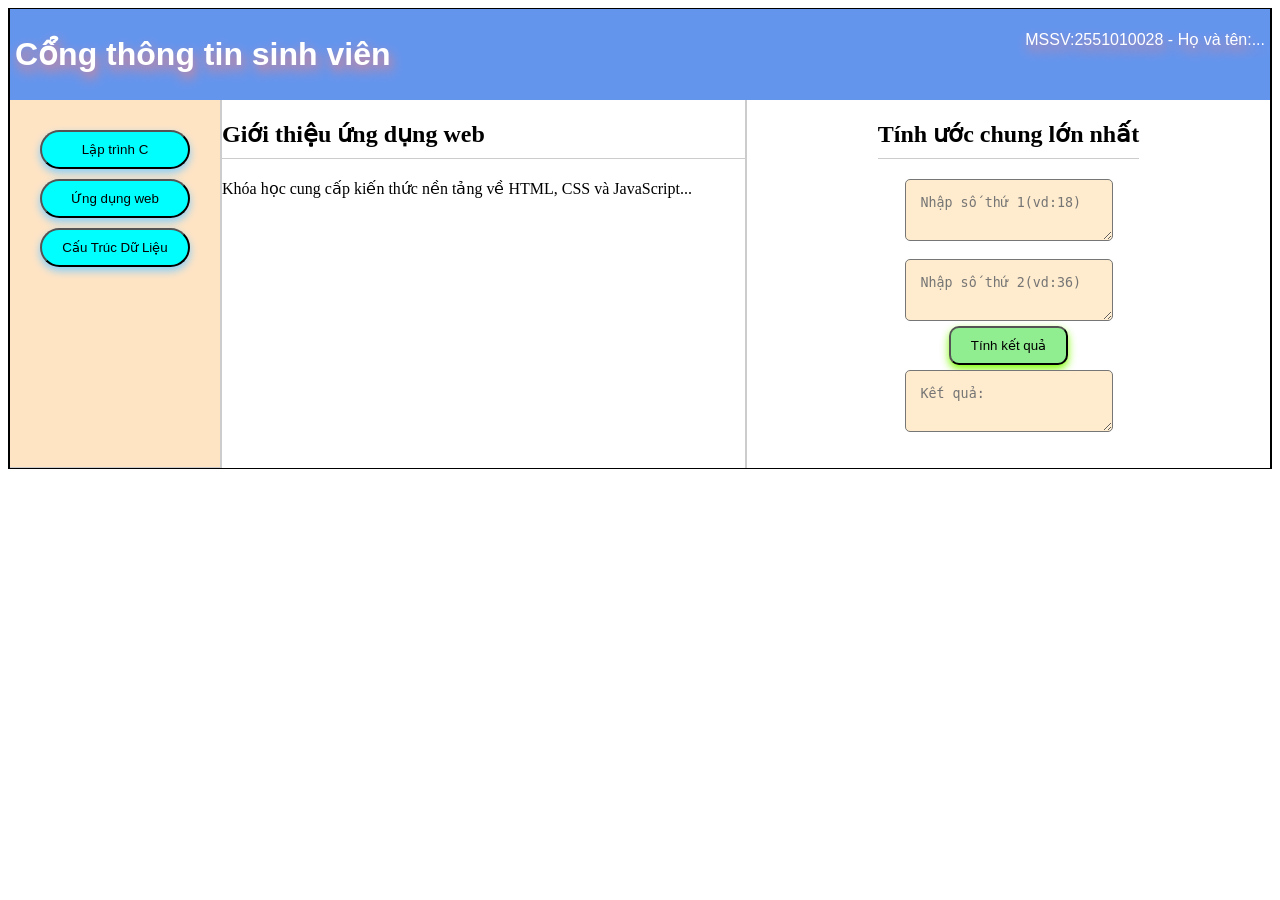
<file: DE1/index.html>
<!doctype html>
<html lang="en">
  <head>
    <meta charset="UTF-8" />
    <meta name="viewport" content="width=device-width, initial-scale=1.0" />
    <title>Đề 1</title>
    <link rel="stylesheet" href="./style.css" />
  </head>
  <body>
    <header>
      <h1>Cổng thông tin sinh viên</h1>
      <p>MSSV:2551010028 - Họ và tên:...</p>
    </header>
    <main>
      <nav>
        <button onclick="hienThi('C')">Lập trình C</button>
        <button onclick="hienThi('Web')">Ứng dụng web</button>
        <button onclick="hienThi('DSA')">Cấu Trúc Dữ Liệu</button>
      </nav>
      <section id="C" class="noidung">
        <h1 style="border-bottom: 1px solid #ccc; padding-bottom: 10px">
          Giới thiệu lập trình C
        </h1>
        <p>Khóa học cung cấp kiến thức nền tảng về ngôn ngữ lập trình C</p>
      </section>
      <section id="Web" class="noidung">
        <h1 style="border-bottom: 1px solid #ccc; padding-bottom: 10px">
          Giới thiệu ứng dụng web
        </h1>
        <p>
          Khóa học cung cấp kiến thức nền tảng về HTML, CSS và JavaScript...
        </p>
      </section>
      <section id="DSA" class="noidung">
        <h1 style="border-bottom: 1px solid #ccc; padding-bottom: 10px">
          Giới thiệu cấu trúc dữ liệu
        </h1>
        <p>Khóa học cung cấp kiến thức nền tảng về cấu trúc dữ liệu</p>
      </section>
      <section id="tinhUCLN" class="tinhtoan">
        <h1
          style="
            text-align: center;
            border-bottom: 1px solid #ccc;
            padding-bottom: 10px;
          "
        >
          Tính ước chung lớn nhất
        </h1>
        <textarea
          id="num1"
          class="text-box"
          placeholder="Nhập số thứ 1(vd:18)"
        ></textarea>
        <br />
        <textarea
          id="num2"
          class="text-box"
          placeholder="Nhập số thứ 2(vd:36)"
        ></textarea>
        <button onclick="UCLN()">Tính kết quả</button>
        <textarea
          id="ketqua"
          class="text-box"
          placeholder="Kết quả:"
        ></textarea>
        <br />
        <br />
      </section>
    </main>
    <script src="./script.js"></script>
  </body>
</html>
</file>
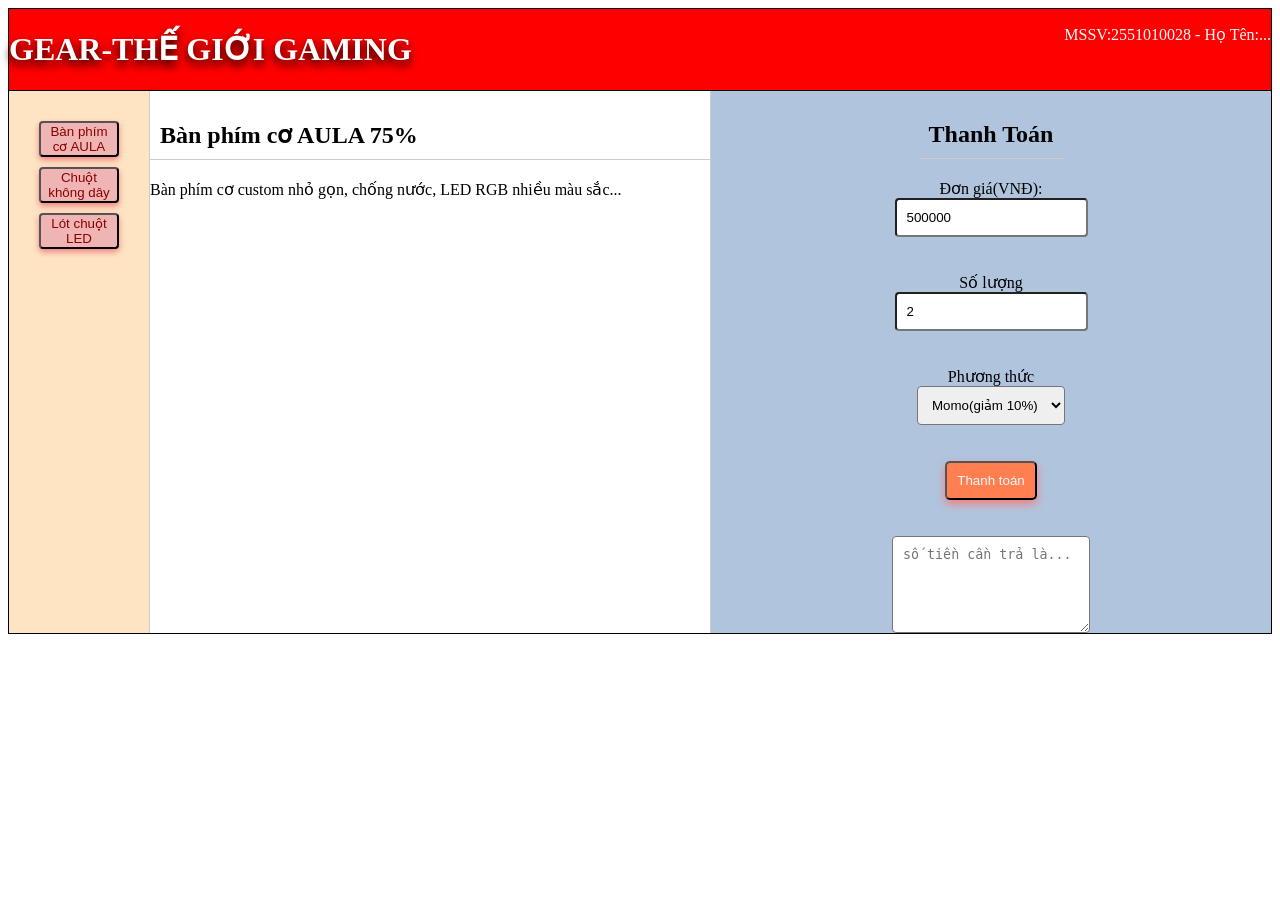
<file: DE2/index.html>
<!doctype html>
<html lang="en">
  <head>
    <meta charset="UTF-8" />
    <meta name="viewport" content="width=device-width, initial-scale=1.0" />
    <title>Đề 2</title>
    <link rel="stylesheet" href="./style.css" />
  </head>
  <body>
    <header>
      <h1>GEAR-THẾ GIỚI GAMING</h1>
      <p>MSSV:2551010028 - Họ Tên:...</p>
    </header>
    <main>
      <nav>
        <button onclick="hienThi('Aula', 500000)">Bàn phím cơ AULA</button>
        <button onclick="hienThi('Mouse', 300000)">Chuột không dây</button>
        <button onclick="hienThi('Pad', 50000)">Lót chuột LED</button>
      </nav>
      <section id="Aula" class="info">
        <h2 style="border-bottom: 1px solid #ccc; padding: 10px">
          Bàn phím cơ AULA 75%
        </h2>
        <p>Bàn phím cơ custom nhỏ gọn, chống nước, LED RGB nhiều màu sắc...</p>
      </section>
      <section id="Mouse" class="info">
        <h2 style="border-bottom: 1px solid #ccc; padding: 10px">
          Chuột không giây AULA
        </h2>
        <p>Chuột không dây tiện lợi, có 3 mode kết nối ,nhỏ gọn...</p>
      </section>
      <section id="Pad" class="info">
        <h2 style="border-bottom: 1px solid #ccc; padding: 10px">
          Lót chuột RAZER
        </h2>
        <p>
          Lót chuột đậm chất gaming, LED viền RGB tùy chỉnh,thích hợp chơi
          game,..
        </p>
      </section>
      <section class="thanhToan">
        <h2 style="border-bottom: 1px solid #ccc; padding: 10px">Thanh Toán</h2>
        <label>Đơn giá(VNĐ):</label>
        <input
          type="number"
          id="cost"
          class="text-box"
          value="500000"
          readonly
        /><br /><br />
        <label>Số lượng</label>
        <input
          type="number"
          id="quantity"
          class="text-box"
          value="2"
        /><br /><br />
        <label>Phương thức</label>
        <select id="choice" class="text-box">
          <option value="cash">Tiền mặt</option>
          <option value="momo" selected>Momo(giảm 10%)</option>
          <option value="card">Thẻ ngân hàng</option></select
        ><br /><br />

        <button onclick="tinhTien()">Thanh toán</button><br /><br />
        <textarea
          id="ketqua"
          class="text-box"
          readonly
          placeholder="số tiền cần trả là..."
          rows="5"
          cols="20"
        ></textarea>
      </section>
    </main>
    <script src="./script.js"></script>
  </body>
</html>
</file>
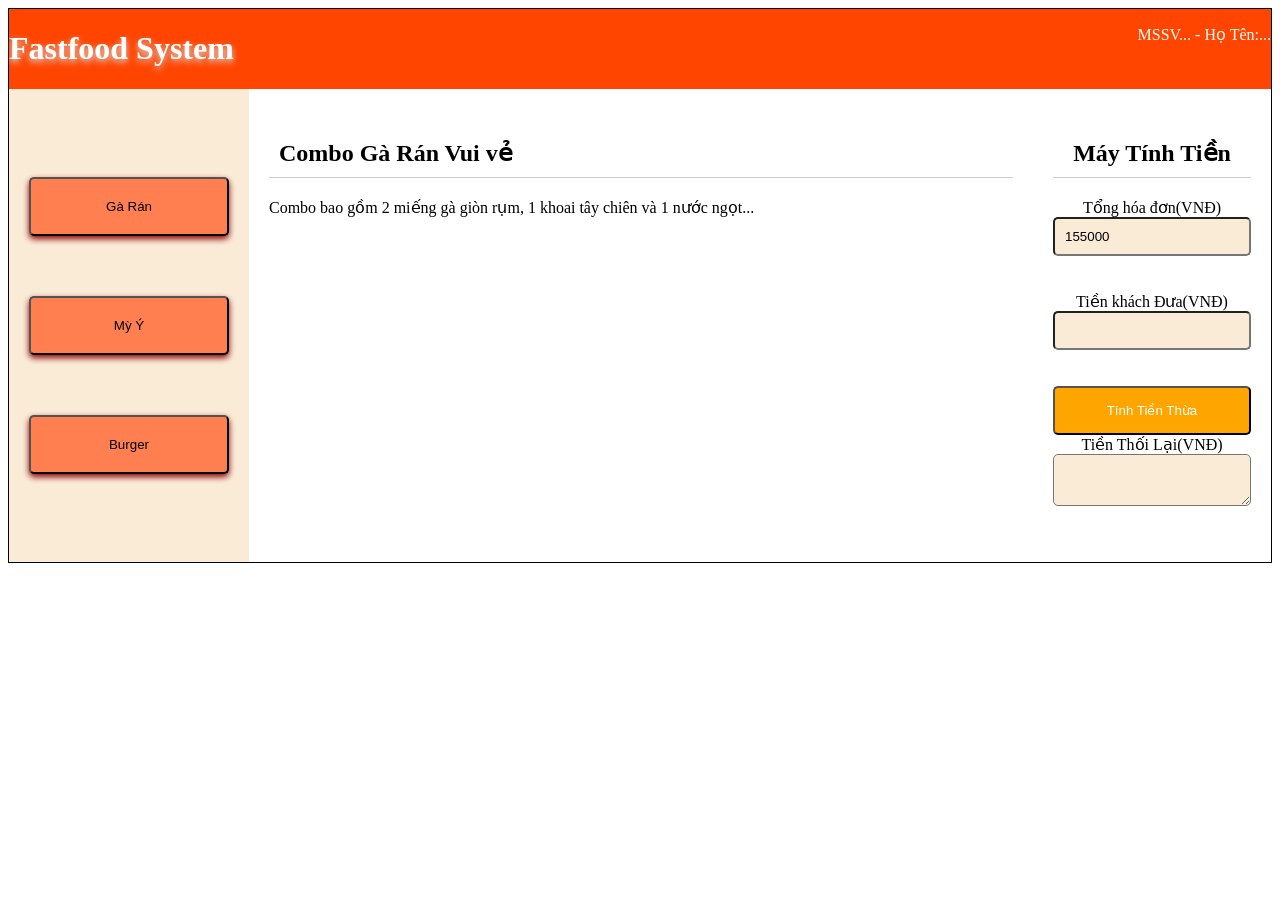
<file: DE3/index.html>
<!doctype html>
<html lang="en">
  <head>
    <meta charset="UTF-8" />
    <meta name="viewport" content="width=device-width, initial-scale=1.0" />
    <title>Đề 3</title>
    <link rel="stylesheet" href="./style.css" />
  </head>
  <body>
    <header>
      <h1>Fastfood System</h1>
      <p>MSSV... - Họ Tên:...</p>
    </header>
    <main>
      <nav>
        <button onclick="hienThi('Chicken', 155000)">Gà Rán</button>
        <button onclick="hienThi('Spag', 145000)">Mỳ Ý</button>
        <button onclick="hienThi('Bur', 75000)">Burger</button>
      </nav>
      <section id="Chicken" class="info">
        <h2 style="border-bottom: 1px solid #ccc; padding: 10px">
          Combo Gà Rán Vui vẻ
        </h2>
        <p>
          Combo bao gồm 2 miếng gà giòn rụm, 1 khoai tây chiên và 1 nước ngọt...
        </p>
      </section>
      <section id="Spag" class="info">
        <h2 style="border-bottom: 1px solid #ccc; padding: 10px">
          Combo Cặp Đôi Ăn Ý
        </h2>
        <p>
          Combo gồm 2 mỳ ý vừa,2 nước ngọt,2 miếng gà giòn vui vẻ,1 phần khoai
          tây chiên.
        </p>
      </section>
      <section id="Bur" class="info">
        <h2 style="border-bottom: 1px solid #ccc; padding: 10px">
          Combo Nhanh Và Tiện
        </h2>
        <p>Combo gồm 1 burger gà giòn,1 nước ngọt,1 phần khoai tây chiên.</p>
      </section>
      <section class="thanhToan">
        <h2 style="border-bottom: 1px solid #ccc; padding: 10px">
          Máy Tính Tiền
        </h2>
        <label>Tổng hóa đơn(VNĐ)</label>
        <input
          type="number"
          id="cost"
          class="text-box"
          value="155000"
          readonly
        /><br /><br />
        <label>Tiền khách Đưa(VNĐ)</label>
        <input type="number" id="cash" class="text-box" /><br /><br />
        <button onclick="tinhTien()">Tính Tiền Thừa</button>

        <label>Tiền Thối Lại(VNĐ)</label>
        <textarea type="text" id="ketqua" class="text-box" readonly></textarea
        ><br /><br />
      </section>
    </main>
    <script src="./script.js"></script>
  </body>
</html>
</file>
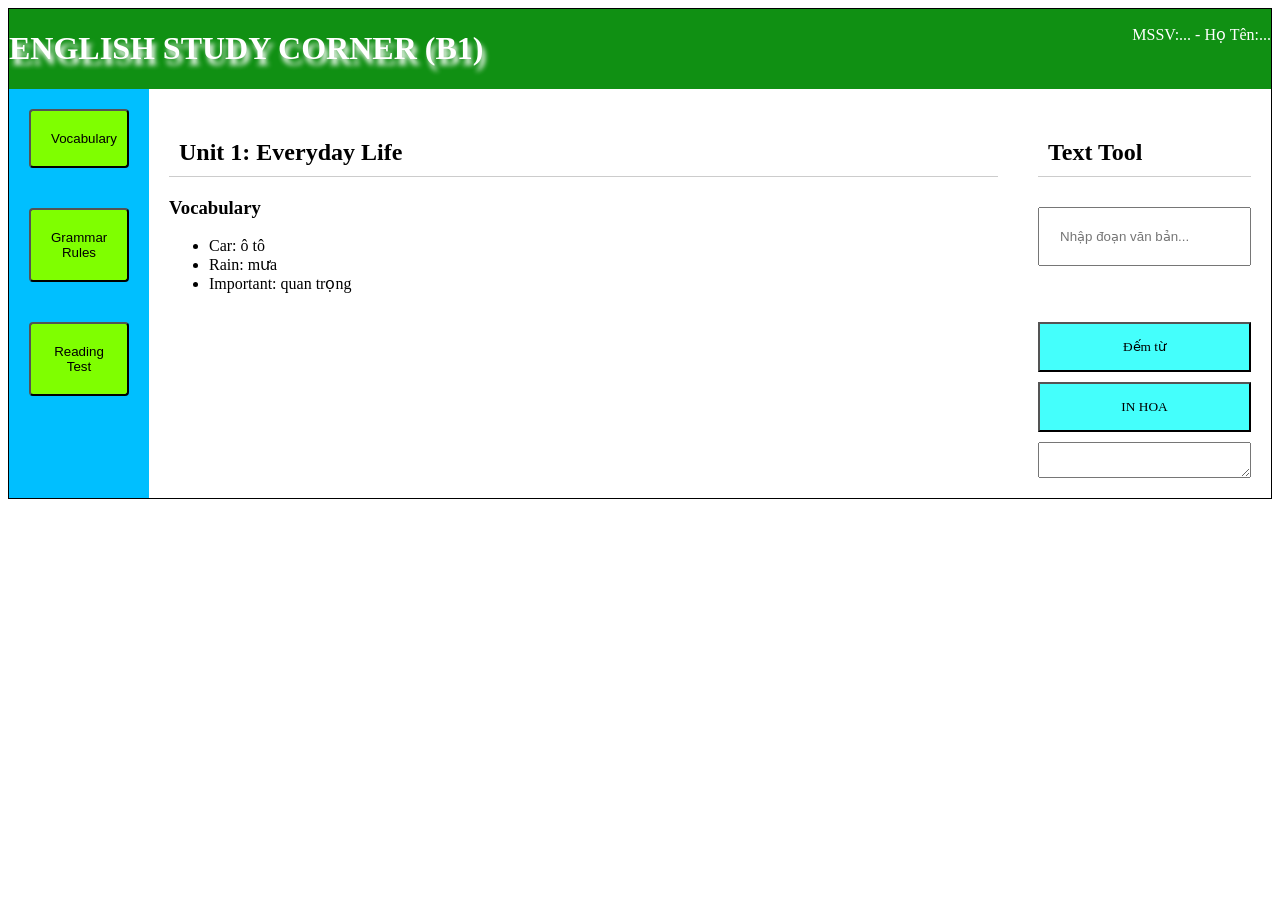
<file: DE4/index.html>
<!doctype html>
<html lang="en">
  <head>
    <meta charset="UTF-8" />
    <meta name="viewport" content="width=device-width, initial-scale=1.0" />
    <title>Đề 4</title>
    <link rel="stylesheet" href="./style.css" />
  </head>
  <body>
    <header>
      <h1>ENGLISH STUDY CORNER (B1)</h1>
      <p>MSSV:... - Họ Tên:...</p>
    </header>
    <main>
      <nav>
        <button onclick="hienThi('vocabulary')">Vocabulary</button>
        <button onclick="hienThi('grammar')">Grammar Rules</button>
        <button onclick="hienThi('reading')">Reading Test</button>
      </nav>
      <div class="unit">
        <h2 style="border-bottom: 1px solid #ccc; padding: 10px">
          Unit 1: Everyday Life
        </h2>
        <section id="vocabulary" class="info">
          <h3>Vocabulary</h3>
          <ul>
            <li>Car: ô tô</li>
            <li>Rain: mưa</li>
            <li>Important: quan trọng</li>
          </ul>
        </section>
        <section id="grammar" class="info">
          <h3>Grammar Rules</h3>
          <p>
            Here are some useful short and easy-to-learn phrases for daily
            conversations...
          </p>
        </section>
        <section id="reading" class="info">
          <h3>Reading Test</h3>
          <p>
            Last weekend, Anna went to the countryside with her family. They
            left home early on Saturday morning and traveled by bus. When they
            arrived, they visited a small farm and saw many animals, including
            cows, chickens, and horses. In the afternoon, Anna helped her mother
            prepare lunch. After that, the family walked around the village and
            took many photos. On Sunday, they went fishing near a quiet river.
            Anna caught two small fish and felt very happy. Before going home,
            the family bought some fresh fruit from a local market. Anna really
            enjoyed the trip and wants to visit the countryside again.
          </p>
          <ol>
            <li>Where did Anna go last weekend?</li>
            <li>Who did Anna go with?</li>
            <li>How did they travel?</li>
            <li>What animals did Anna see?</li>
            <li>What did Anna do in the afternoon?</li>
            <li>Where did the family go fishing?</li>
            <li>How many fish did Anna catch?</li>
            <li>What did the family buy before going home?</li>
            <li>How did Anna feel about the trip?</li>
            <li>Does Anna want to visit the countryside again?</li>
          </ol>
        </section>
      </div>
      <section class="tool">
        <h2 style="border-bottom: 1px solid #ccc; padding: 10px">Text Tool</h2>
        <input
          type="text"
          id="input-text"
          placeholder="Nhập đoạn văn bản..."
        /><br /><br />
        <button onclick="count()" class="text-box">Đếm từ</button>
        <button onclick="caps()" class="text-box">IN HOA</button>
        <textarea type="text" id="ketqua" readonly></textarea>
      </section>
    </main>
    <script src="./script.js"></script>
  </body>
</html>
</file>
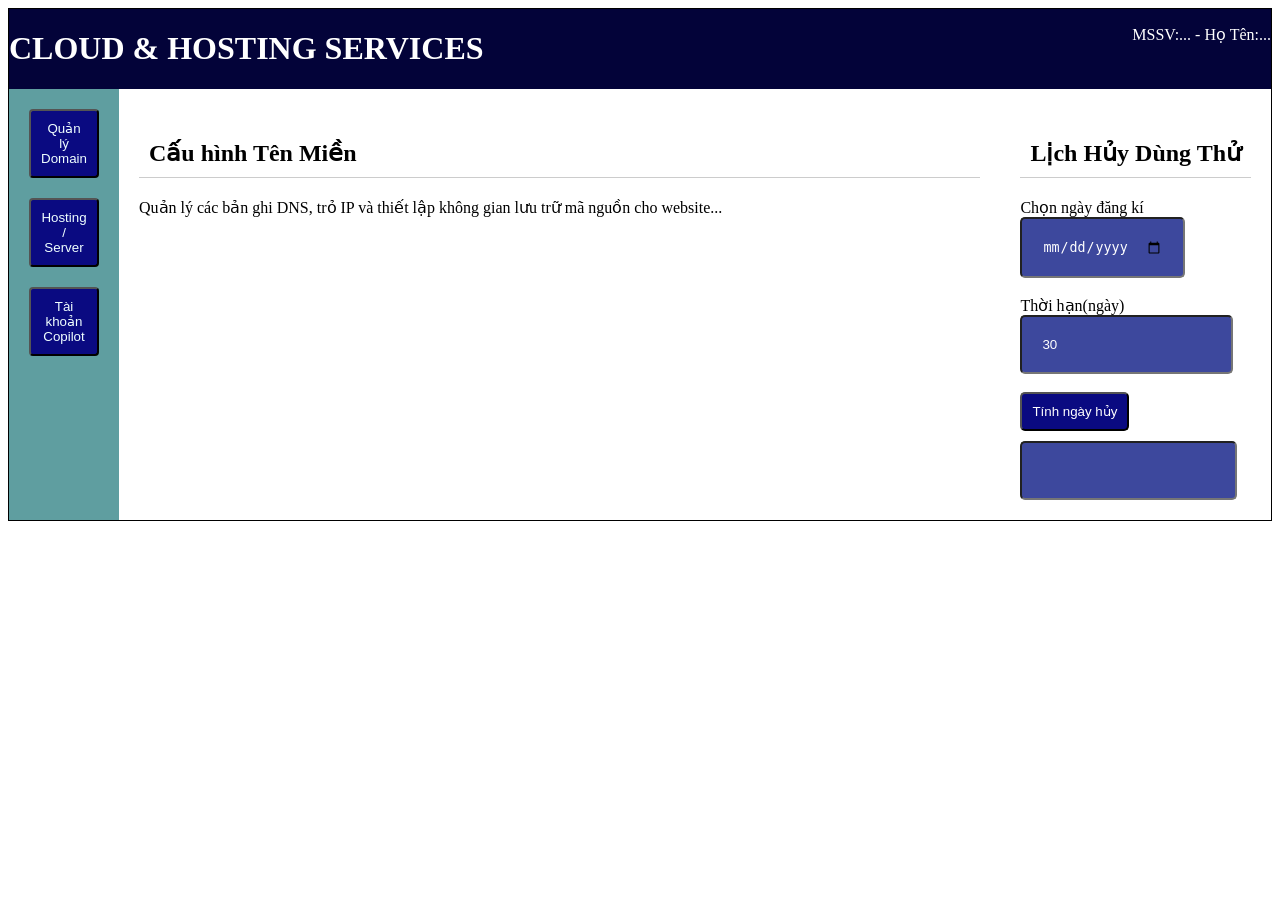
<file: DE5/index.html>
<!doctype html>
<html lang="en">
  <head>
    <meta charset="UTF-8" />
    <meta name="viewport" content="width=device-width, initial-scale=1.0" />
    <title>Đề 5</title>
    <link rel="stylesheet" href="./style.css" />
  </head>
  <body>
    <header>
      <h1>CLOUD & HOSTING SERVICES</h1>
      <p>MSSV:... - Họ Tên:...</p>
    </header>
    <main>
      <nav>
        <button onclick="hienThi('domain')">Quản lý Domain</button>
        <button onclick="hienThi('server')">Hosting / Server</button>
        <button onclick="hienThi('copilot')">Tài khoản Copilot</button>
      </nav>
      <section id="domain" class="info">
        <h2 style="border-bottom: 1px solid #ccc; padding: 10px">
          Cấu hình Tên Miền
        </h2>
        <p>
          Quản lý các bản ghi DNS, trỏ IP và thiết lập không gian lưu trữ mã
          nguồn cho website...
        </p>
      </section>
      <section id="server" class="info">
        <h2 style="border-bottom: 1px solid #ccc; padding: 10px">...Loading</h2>
        <p>...loading</p>
      </section>
      <section id="copilot" class="info">
        <h2 style="border-bottom: 1px solid #ccc; padding: 10px">...Loading</h2>
        <p>...loading</p>
      </section>
      <section class="trial">
        <h2 style="border-bottom: 1px solid #ccc; padding: 10px">
          Lịch Hủy Dùng Thử
        </h2>
        <label>Chọn ngày đăng kí</label><br />
        <input type="date" id="ngaydangki" class="text-box" /><br /><br />
        <label>Thời hạn(ngày)</label><br />
        <input
          type="number"
          id="ngayhuy"
          class="text-box"
          value="30"
        /><br /><br />
        <button onclick="tinhToan()">Tính ngày hủy</button><br />
        <input
          type="text"
          id="ketqua"
          class="text-box"
          readonly
          style="font-weight: bold"
        />
      </section>
    </main>
    <script src="./script.js"></script>
  </body>
</html>
</file>
<file: DE1/style.css>
header {
  border-left: 2px solid black;
  border-right: 2px solid black;
  border-top: 1px solid black;
  display: flex;
  padding: 5px;
  background-color: cornflowerblue;
  color: white;
  font-family: Arial, Helvetica, sans-serif;
  text-shadow: 2px 6px 12px lightcoral;
  justify-content: space-between;
}
nav {
  border-bottom: 1px solid #ccc;
  border-right: 2px solid #ccc;
  display: flex;
  flex-direction: column;
  width: 150px;
  gap: 10px;
  background-color: bisque;
  padding: 30px;
}
nav button {
  width: 100%;
  padding: 10px;
  background-color: aqua;
  cursor: pointer;
  box-shadow: 0 4px 8px lightskyblue;
  border-radius: 50px;
  transition: 0.3s;
}
nav button:hover {
  background-color: dodgerblue;
  color: beige;
  transform: translateX(20px) scale(1.03);
  box-shadow: 0 8px 16px lightskyblue;
}
.noidung {
  justify-items: center;
  border-right: 2px solid #ccc;
  display: none;
  flex: 1;
  #C {
    display: block;
  }
  #DSA {
    display: block;
  }
}
#Web {
  display: block;
}
main {
  display: flex;
  border-bottom: 1px solid;
  border-right: 2px solid;
  border-left: 2px solid;
}
.text-box {
  background-color: blanchedalmond;
  border-radius: 5px;
  padding: 15px;
}

.tinhtoan {
  display: flex;
  flex-direction: column;
  align-items: center;
  flex: 1; /* Cực kỳ quan trọng: Lệnh này ép cột tính toán giãn ra chiếm TOÀN BỘ khoảng trống bên phải */
}

/* Thêm khối này để đường gạch chân dài ra và chữ nhảy vào chính giữa cột */
.tinhtoan h1 {
  justify-items: center;
  text-align: center;
}
.tinhtoan button {
  background-color: lightgreen;
  color: black;
  font-family:
    "Trebuchet MS", "Lucida Sans Unicode", "Lucida Grande", "Lucida Sans",
    Arial, sans-serif;
  padding: 10px 20px;
  border-radius: 10px;
  margin: 5px;
  box-shadow: 0 4px 8px lawngreen;
  box-sizing: border-box;
  transition: 0.3s;
  cursor: pointer;
}
.tinhtoan button:hover {
  background-color: darkgreen;
  color: white;
  box-shadow: 0 5px 10px greenyellow;
  transform: translateY(-5px) scale(1.03);
}
</file>
<file: DE2/style.css>
header {
  border: 1px solid;
  display: flex;
  justify-content: space-between;
  background-color: red;
}
header h1 {
  color: white;
  text-shadow: 0 5px 10px black;
}
header p {
  color: white;
}
nav {
  display: flex;
  flex-direction: column;
  background-color: bisque;
  padding: 30px;
  width: 80px;
  gap: 10px;
}
nav button {
  width: 100%;
  background-color: rgb(239, 180, 180);
  color: darkred;
  cursor: pointer;
  border-radius: 4px;
  box-shadow: 0 3px 6px lightcoral;
  box-sizing: border-box;
  transition: 0.3s;
}
nav button:hover {
  background-color: brown;
  color: lightskyblue;
  box-shadow: 0 4px 8px darkred;
  transform: translateX(10px) scale(1.03);
}
.info {
  border-left: 1px solid #ccc;
  border-right: 1px solid #ccc;
  flex: 1;
  justify-items: center;
  display: none;
}
#Aula {
  display: block;
}
main {
  display: flex;
  border-bottom: 1px solid;
  border-right: 1px solid;
  border-left: 1px solid;
}
.thanhToan {
  background-color: lightsteelblue;
  display: flex;
  flex: 1;
  flex-direction: column;
  align-items: center;
}
.text-box {
  padding: 10px;
  border-radius: 4px;
  box-sizing: border-box;
}
.thanhToan button {
  background-color: coral;
  padding: 10px;
  border-radius: 5px;
  color: aliceblue;
  box-shadow: 0 4px 8px lightcoral;
  box-sizing: border-box;
  transition: 0.3s;
}
.thanhToan button:hover {
  background-color: crimson;
  color: aqua;
  box-shadow: 0 3px 12px red;
  transform: translateY(-2px) scale(1.03);
}
</file>
<file: DE3/style.css>
header {
  background-color: orangered;
  color: white;
  display: flex;
  justify-content: space-between;
}
header h1 {
  text-shadow: 0 3px 6px gainsboro;
}
main {
  display: flex;
}
nav {
  padding: 20px;
  background-color: antiquewhite;
  display: flex;
  flex-direction: column;
  width: 200px;
  gap: 60px;
  justify-content: center;
}
nav button {
  background-color: coral;
  border-radius: 5px;
  padding: 20px;
  box-shadow: 0 3px 6px darkred;
  transition: 0.3s;
  cursor: pointer;
  box-sizing: border-box;
}
nav button:hover {
  background-color: brown;
  color: white;
  box-shadow: 0 4px 10px red;
  transform: translateX(10px);
}
body {
  border: 1px solid black;
}
.info {
  padding: 20px;
  display: none;
  align-items: center;
  flex: 1;
}
#Chicken {
  display: block;
}
.thanhToan {
  padding: 20px;
  display: flex;
  flex-direction: column;
  text-align: center;
}
.text-box {
  background-color: antiquewhite;
  padding: 10px;
  border-radius: 5px;
}
.thanhToan button {
  padding: 15px;
  background-color: orange;
  border-radius: 5px;
  color: white;
  font-family:
    "Lucida Sans", "Lucida Sans Regular", "Lucida Grande",
    "Lucida Sans Unicode", Geneva, Verdana, sans-serif;
  transition: 0.3s;
}
.thanhToan button:hover {
  background-color: orangered;
  color: azure;
  transform: translateY(-8px);
}
</file>
<file: DE4/style.css>
header {
  display: flex;
  background-color: rgb(16, 144, 19);
  color: white;
  justify-content: space-between;
}
header h1 {
  text-shadow: 3px 6px 5px;
}
main {
  display: flex;
}
nav {
  display: flex;
  flex-direction: column;
  padding: 20px;
  background-color: deepskyblue;
  gap: 40px;
  width: 100px;
}
nav button {
  padding: 20px;
  border-radius: 4px;
  width: 100%;
  background-color: chartreuse;
  cursor: pointer;
  transition: 0.3s;
}
nav button:hover {
  background-color: springgreen;
  color: darkslategrey;
  transform: translateX(10px);
}
body {
  border: 1px solid;
}
.info {
  display: none;
}
#vocabulary {
  display: block;
}
.unit {
  padding: 20px;
  flex: 1;
}
.tool {
  padding: 20px;
  display: flex;
  flex-direction: column;
  gap: 10px;
}
#input-text {
  padding: 20px;
}
.text-box {
  padding: 15px;
  background-color: rgb(68, 255, 252);
  font-family: "Times New Roman", Times, serif;
  cursor: pointer;
}
</file>
<file: DE5/style.css>
header {
  background-color: rgb(3, 3, 57);
  color: white;
  display: flex;
  justify-content: space-between;
}
body {
  border: 1px solid;
}
main {
  display: flex;
}
nav {
  display: flex;
  flex-direction: column;
  padding: 20px;
  background-color: cadetblue;
  width: 70px;
  gap: 20px;
}
nav button {
  background-color: rgb(10, 10, 129);
  color: azure;
  padding: 10px;
  border-radius: 4px;
  width: 70px;
  cursor: pointer;
}
nav button:hover {
  background-color: rgb(45, 23, 184);
}
.info {
  padding: 20px;
  flex: 1;
  justify-items: center;
  display: none;
}
#domain {
  display: block;
}
.trial {
  padding: 20px;
}
.text-box {
  padding: 20px;
  background-color: rgb(61, 72, 157);
  color: white;
  border-radius: 5px;
}

.trial button {
  background-color: rgb(10, 10, 129);
  color: white;
  padding: 10px;
  margin-bottom: 10px;
  border-radius: 5px;
  cursor: pointer;
}
.trial button:hover {
  background-color: rgb(45, 23, 184);
}
</file>
